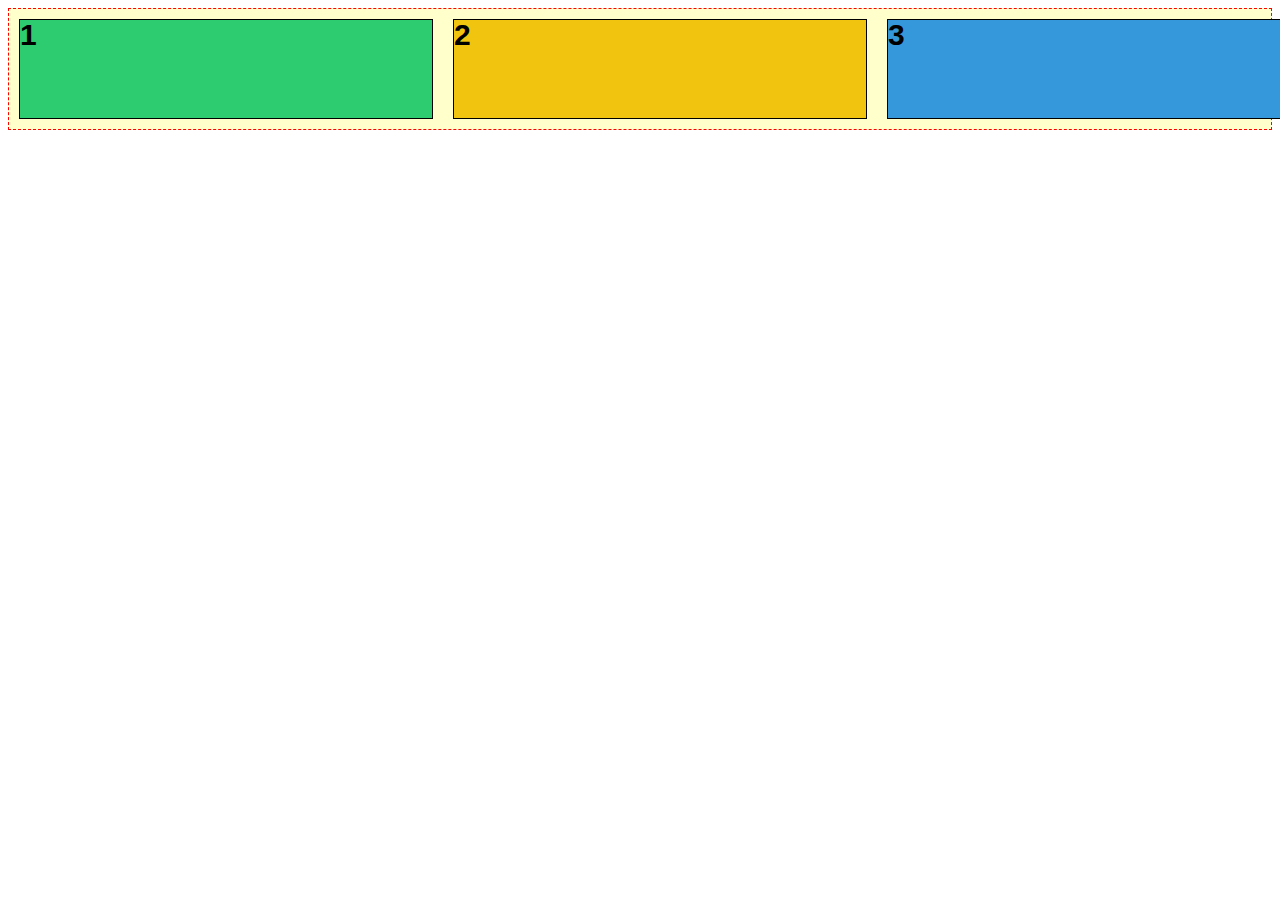
<file: 01-Calc/01-Calc/index.html>
<!DOCTYPE html>
<html>
<head>
    <meta charset="utf-8">
    <meta name="viewport" content="width=device-width, initial-scale=1">
    <title>Calc</title>
    <link rel="stylesheet" type="text/css" href="style.css">
</head>
<body>

    <div class="kontejner">

        <div class="box prvni">1</div>
        <div class="box">2</div>
        <div class="box">3</div>
        <!--<div class="box">4</div>
        <div class="box">5</div>
        <div class="box">6</div>
        <div class="box">7</div>
        <div class="box">8</div>
        <div class="box">9</div>
        <div class="box">10</div>
        <div class="box">11</div>
        <div class="box">12</div>-->

    </div>

</body>
</html>
</file>
<file: 01-Calc/01-Calc/style.css>
/* intuitivnejsi box-sizing */
html { box-sizing: border-box; }
*, ::after, ::before { box-sizing: inherit; }

.box {
	font: 30px/1 sans-serif;
	font-weight: bold;
	border: 1px solid black;
	min-height: 100px;
}

.box:nth-child(5n+1) { background-color: #2ecc71;}
.box:nth-child(5n+2) { background-color: #f1c40f;}
.box:nth-child(5n+3) { background-color: #3498db;}
.box:nth-child(5n+4) { background-color: #e74c3c;}
.box:nth-child(5n+5) { background-color: #9b59b6;}

.kontejner {
	padding: 10px;
	border: 1px dashed red;
	background-color: #ffffcc;
}

/* ---------------------------------------------------- */
/*.prvni {
	padding: calc(1em + 10px);
}*/

.kontejner {
	display: flex;
	justify-content: space-between;
	gap: 20px;
}

.box {
	flex: 0 0 calc(100% / 3);
}
</file>
